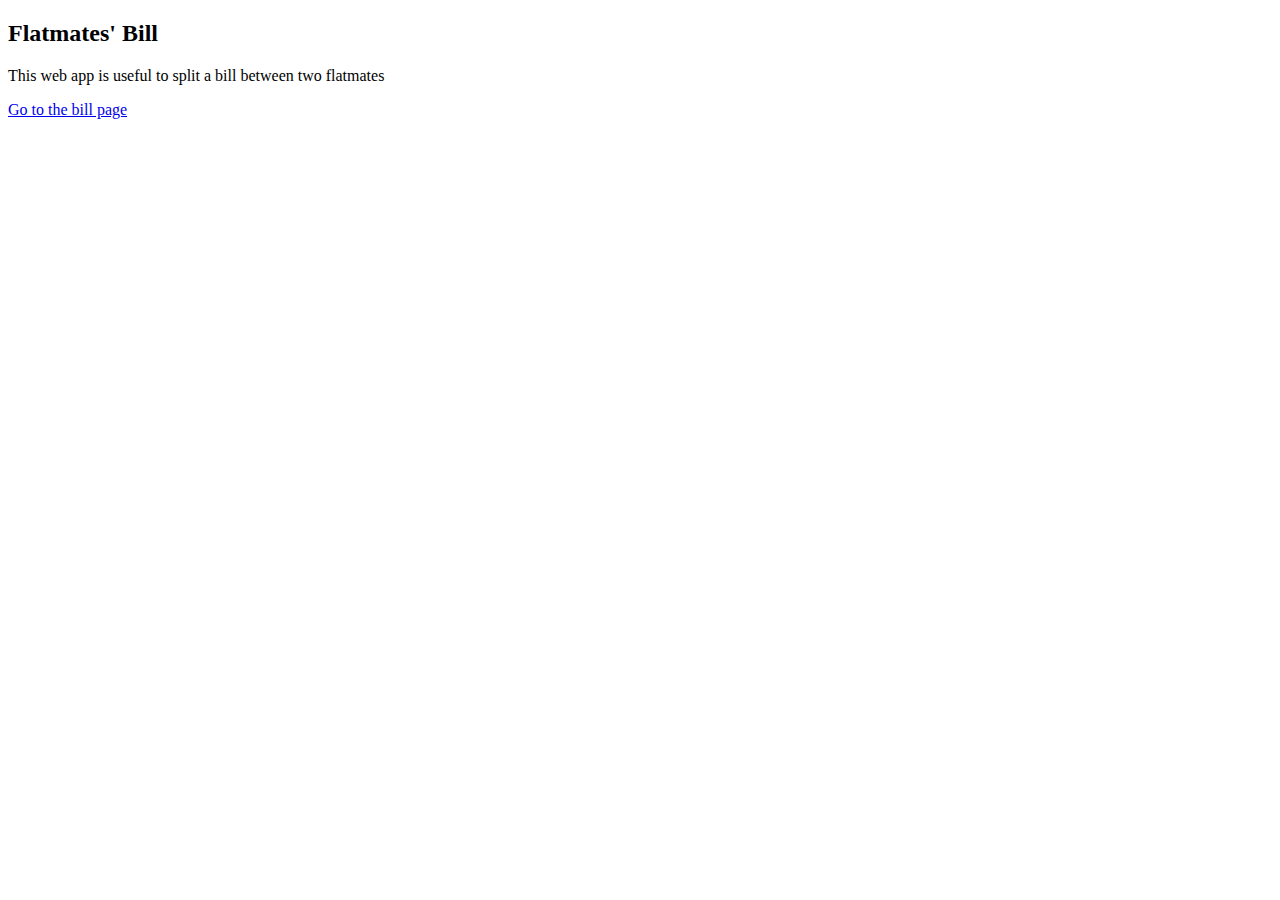
<file: templates/index.html>
<!DOCTYPE html>
<html lang="en">
<head>
    <meta charset="UTF-8">
    <title>Title</title>
</head>
<body>
<h2>Flatmates' Bill</h2>
<p>This web app is useful to split a bill between two flatmates</p>
<a href={{url_for('bill_form_page')}}>Go to the bill page </a>
</body>
</html>
</file>
